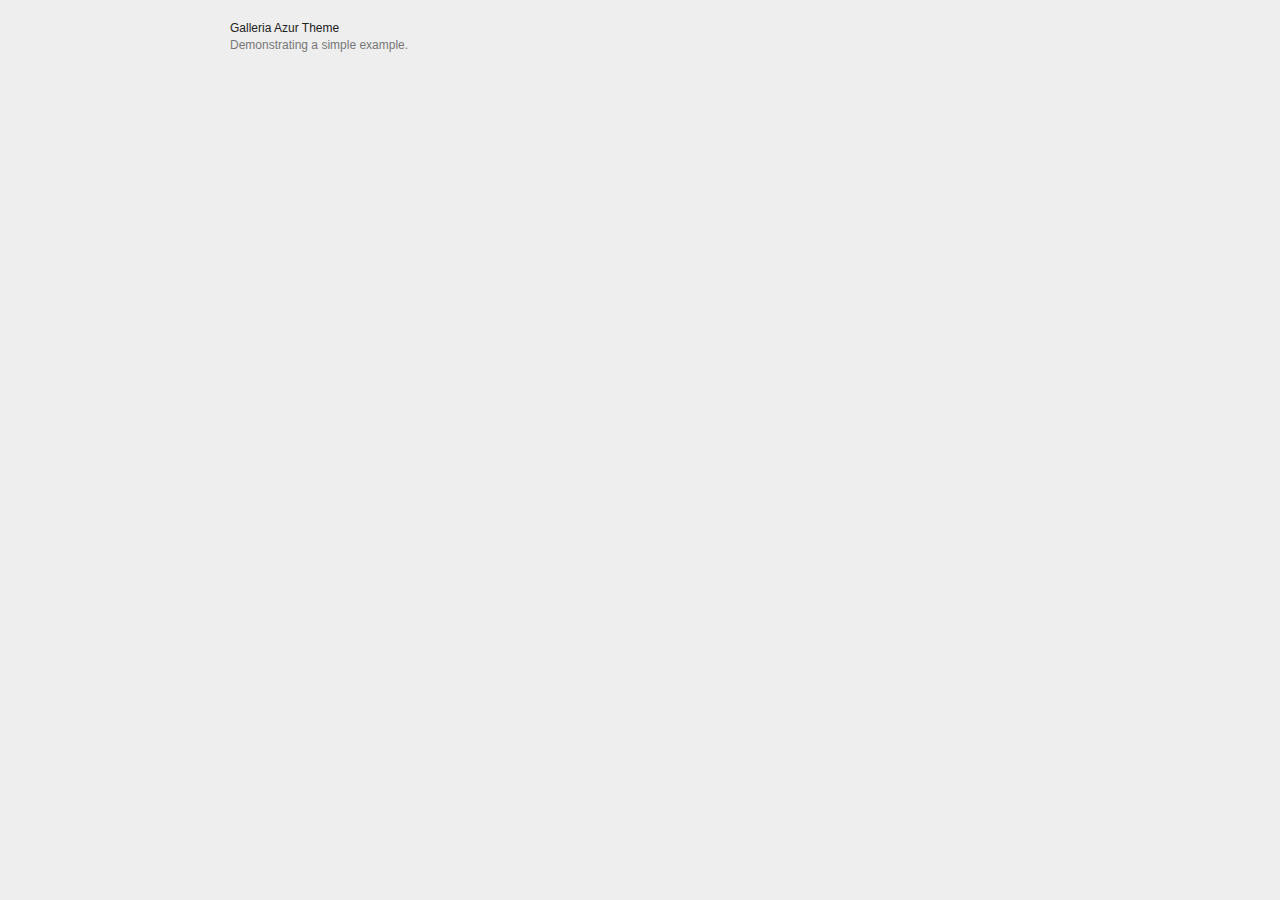
<file: galleria/dist/themes/azur/demo-retina.html>
<!DOCTYPE html>
<html lang="en">
    <head>
        <meta charset="utf-8">
        <meta name="viewport" content="width=device-width,initial-scale=0.3">
        <title>Galleria Azur Theme</title>
        <style>

            /* Demo styles */
            html,body{background:#eee;margin:0;}
            .content{color:#777;font:12px/1.4 "helvetica neue",arial,sans-serif;max-width:820px;margin:20px auto;}
            h1{font-size:12px;font-weight:normal;color:#222;margin:0;}
            p{margin:0 0 20px}
            a {color:#22BCB9;text-decoration:none;}
            .galleria-info-description a { color: #bbb;}
            .cred{margin-top:20px;font-size:11px;}

            /* Gallery measures that will be applied */
            .galleria {
                height:420px;    /* defines a static gallery height */
                max-width:820px; /* defines a responsive width */
            }

        </style>

        <!-- load jQuery -->
        <!-- <script src="https://ajax.googleapis.com/ajax/libs/jquery/3.1.1/jquery.js"></script> -->
        <script src="https://ajax.googleapis.com/ajax/libs/jquery/2.2.4/jquery.js"></script>

        <!-- load Galleria -->
        <script src="../../galleria.js"></script>

    </head>
<body>
    <div class="content">
        <h1>Galleria Azur Theme</h1>
        <p>Demonstrating a simple example.</p>

        <div class="galleria">
            <a href="https://picsum.photos/id/389/1024/768.jpg" data-srcset="https://picsum.photos/id/389/1024/768.jpg 1x, https://picsum.photos/id/389/2048/1536.jpg 2x">
                <img src="https://picsum.photos/id/389/150/100.jpg" srcset="https://picsum.photos/id/389/150/100.jpg 1x, https://picsum.photos/id/389/300/200.jpg 2x"
                     data-big="https://picsum.photos/id/389/1440/1080.jpg" data-bigsrcset="https://picsum.photos/id/389/1440/1080.jpg 1x, https://picsum.photos/id/389/2880/2160.jpg 2x"
                     data-description="by &lt;a href=&quot;https://unsplash.com/photos/bt-Sc22W-BE&quot;&gt;Jake Hills&lt;/a&gt; on &lt;a href=&quot;https://unsplash.com&quot;&gt;Unsplash&lt;/a&gt;"
                     data-title="Footsteps">
            </a>
            <a href="https://picsum.photos/id/675/1024/768.jpg" data-srcset="https://picsum.photos/id/675/1024/768.jpg 1x, https://picsum.photos/id/675/2048/1536.jpg 2x">
                <img src="https://picsum.photos/id/675/150/100.jpg" srcset="https://picsum.photos/id/675/150/100.jpg 1x, https://picsum.photos/id/675/300/200.jpg 2x"
                     data-big="https://picsum.photos/id/675/1440/1080.jpg" data-bigsrcset="https://picsum.photos/id/675/1440/1080.jpg 1x, https://picsum.photos/id/675/2880/2160.jpg 2x"
                     data-description="by &lt;a href=&quot;https://unsplash.com/photos/hBYzBU1xP6s&quot;&gt;Barn Images&lt;/a&gt; on &lt;a href=&quot;https://unsplash.com&quot;&gt;Unsplash&lt;/a&gt;"
                     data-title="Waves washes on beach shore">
            </a>
            <a href="https://picsum.photos/id/525/1024/768.jpg" data-srcset="https://picsum.photos/id/525/1024/768.jpg 1x, https://picsum.photos/id/525/2048/1536.jpg 2x">
                <img src="https://picsum.photos/id/525/150/100.jpg" srcset="https://picsum.photos/id/525/150/100.jpg 1x, https://picsum.photos/id/525/300/200.jpg 2x"
                     data-big="https://picsum.photos/id/525/1440/1080.jpg" data-bigsrcset="https://picsum.photos/id/525/1440/1080.jpg 1x, https://picsum.photos/id/525/2880/2160.jpg 2x"
                     data-description="by &lt;a href=&quot;https://unsplash.com/photos/aViOQZzikVs&quot;&gt;Luca Zanon&lt;/a&gt; on &lt;a href=&quot;https://unsplash.com&quot;&gt;Unsplash&lt;/a&gt;"
                     data-title="Extreme Desert Hike">
            </a>
            <a href="https://picsum.photos/id/349/1024/768.jpg" data-srcset="https://picsum.photos/id/349/1024/768.jpg 1x, https://picsum.photos/id/349/2048/1536.jpg 2x">
                <img src="https://picsum.photos/id/349/150/100.jpg" srcset="https://picsum.photos/id/349/150/100.jpg 1x, https://picsum.photos/id/349/300/200.jpg 2x"
                     data-big="https://picsum.photos/id/349/1440/1080.jpg" data-bigsrcset="https://picsum.photos/id/349/1440/1080.jpg 1x, https://picsum.photos/id/349/2880/2160.jpg 2x"
                     data-description="by &lt;a href=&quot;https://unsplash.com/photos/FmMivfgHCiM&quot;&gt;Caleb George&lt;/a&gt; on &lt;a href=&quot;https://unsplash.com&quot;&gt;Unsplash&lt;/a&gt;"
                     data-title="Man in front of skyline">
            </a>
            <a href="https://picsum.photos/id/120/1024/768.jpg" data-srcset="https://picsum.photos/id/120/1024/768.jpg 1x, https://picsum.photos/id/120/2048/1536.jpg 2x">
                <img src="https://picsum.photos/id/120/150/100.jpg" srcset="https://picsum.photos/id/120/150/100.jpg 1x, https://picsum.photos/id/120/300/200.jpg 2x"
                     data-big="https://picsum.photos/id/120/1440/1080.jpg" data-bigsrcset="https://picsum.photos/id/120/1440/1080.jpg 1x, https://picsum.photos/id/120/2880/2160.jpg 2x"
                     data-description="by &lt;a href=&quot;https://unsplash.com/photos/_DA3D5P71qs&quot;&gt;Guillaume&lt;/a&gt; on &lt;a href=&quot;https://unsplash.com&quot;&gt;Unsplash&lt;/a&gt;"
                     data-title="Milky Way Night Sky">
            </a>
            <a href="https://picsum.photos/id/299/1024/768.jpg" data-srcset="https://picsum.photos/id/299/1024/768.jpg 1x, https://picsum.photos/id/299/2048/1536.jpg 2x">
                <img src="https://picsum.photos/id/299/150/100.jpg" srcset="https://picsum.photos/id/299/150/100.jpg 1x, https://picsum.photos/id/299/300/200.jpg 2x"
                     data-big="https://picsum.photos/id/299/1440/1080.jpg" data-bigsrcset="https://picsum.photos/id/299/1440/1080.jpg 1x, https://picsum.photos/id/299/2880/2160.jpg 2x"
                     data-description="by &lt;a href=&quot;https://unsplash.com/photos/nOhUx3tiaQQ&quot;&gt;Matthew Wiebe&lt;/a&gt; on &lt;a href=&quot;https://unsplash.com&quot;&gt;Unsplash&lt;/a&gt;"
                     data-title="My favorite building in the city">
            </a>
            <a href="https://picsum.photos/id/219/1024/768.jpg" data-srcset="https://picsum.photos/id/219/1024/768.jpg 1x, https://picsum.photos/id/219/2048/1536.jpg 2x">
                <img src="https://picsum.photos/id/219/150/100.jpg" srcset="https://picsum.photos/id/219/150/100.jpg 1x, https://picsum.photos/id/219/300/200.jpg 2x"
                     data-big="https://picsum.photos/id/219/1440/1080.jpg" data-bigsrcset="https://picsum.photos/id/219/1440/1080.jpg 1x, https://picsum.photos/id/219/2880/2160.jpg 2x"
                     data-description="by &lt;a href=&quot;https://unsplash.com/photos/7iB4OZDlRok&quot;&gt;Martyn Seddon&lt;/a&gt; on &lt;a href=&quot;https://unsplash.com&quot;&gt;Unsplash&lt;/a&gt;"
                     data-title="Encounter with a leopard">
            </a>
            <a href="https://picsum.photos/id/856/1024/768.jpg" data-srcset="https://picsum.photos/id/856/1024/768.jpg 1x, https://picsum.photos/id/856/2048/1536.jpg 2x">
                <img src="https://picsum.photos/id/856/150/100.jpg" srcset="https://picsum.photos/id/856/150/100.jpg 1x, https://picsum.photos/id/856/300/200.jpg 2x"
                     data-big="https://picsum.photos/id/856/1440/1080.jpg" data-bigsrcset="https://picsum.photos/id/856/1440/1080.jpg 1x, https://picsum.photos/id/856/2880/2160.jpg 2x"
                     data-description="by &lt;a href=&quot;https://unsplash.com/photos/omKdUQ9R3Zo&quot;&gt;Olu Eletu&lt;/a&gt; on &lt;a href=&quot;https://unsplash.com&quot;&gt;Unsplash&lt;/a&gt;"
                     data-title="Elegant man with hot coffee">
            </a>
            <a href="https://picsum.photos/id/531/1024/768.jpg" data-srcset="https://picsum.photos/id/531/1024/768.jpg 1x, https://picsum.photos/id/531/2048/1536.jpg 2x">
                <img src="https://picsum.photos/id/531/150/100.jpg" srcset="https://picsum.photos/id/531/150/100.jpg 1x, https://picsum.photos/id/531/300/200.jpg 2x"
                     data-big="https://picsum.photos/id/531/1440/1080.jpg" data-bigsrcset="https://picsum.photos/id/531/1440/1080.jpg 1x, https://picsum.photos/id/531/2880/2160.jpg 2x"
                     data-description="by &lt;a href=&quot;https://unsplash.com/photos/zr8msYQhfRg&quot;&gt;Jeff Sheldon&lt;/a&gt; on &lt;a href=&quot;https://unsplash.com&quot;&gt;Unsplash&lt;/a&gt;"
                     data-title="Vintage cameras">
            </a>
            <a href="https://picsum.photos/id/426/1024/768.jpg" data-srcset="https://picsum.photos/id/426/1024/768.jpg 1x, https://picsum.photos/id/426/2048/1536.jpg 2x">
                <img src="https://picsum.photos/id/426/150/100.jpg" srcset="https://picsum.photos/id/426/150/100.jpg 1x, https://picsum.photos/id/426/300/200.jpg 2x"
                     data-big="https://picsum.photos/id/426/1440/1080.jpg" data-bigsrcset="https://picsum.photos/id/426/1440/1080.jpg 1x, https://picsum.photos/id/426/2880/2160.jpg 2x"
                     data-description="by &lt;a href=&quot;https://unsplash.com/photos/01ZeHnK3F_4&quot;&gt;Ales Krivec&lt;/a&gt; on &lt;a href=&quot;https://unsplash.com&quot;&gt;Unsplash&lt;/a&gt;"
                     data-title="Valley town">
            </a>
            <a href="https://vimeo.com/25750735">
                <span class="video">Works for vimeo too.</span>
            </a>
            <a href="https://www.youtube.com/watch?v=PEEXZZ071FE">
                <span class="video">Works for youtube too.</span>
            </a>
        </div>


    </div>
    <script>
    $(function() {
        // Load the Azur theme
        Galleria.loadTheme('galleria.azur.js');

        // Initialize Galleria
        Galleria.run('.galleria');
    });
    </script>
    </body>
</html>
</file>
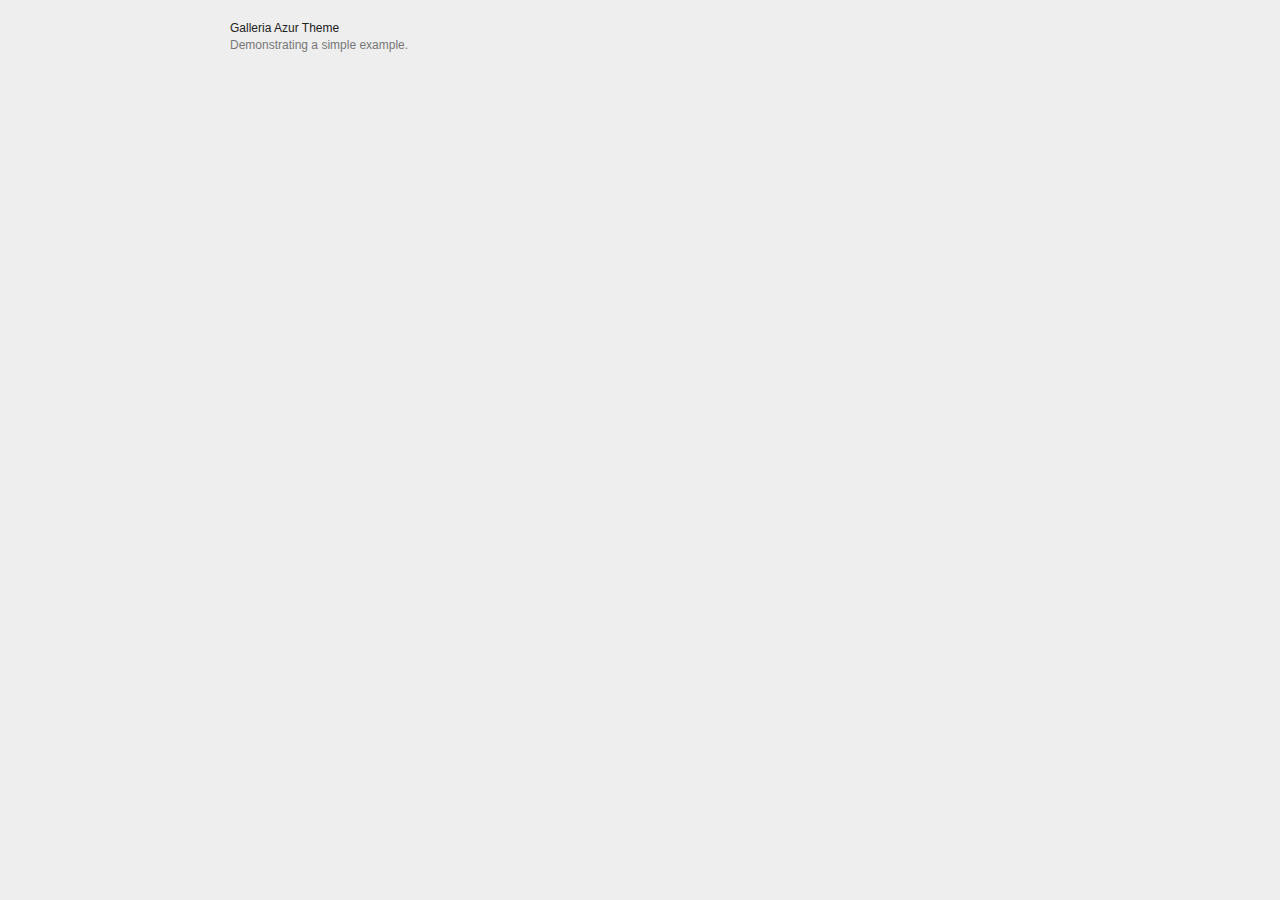
<file: galleria/dist/themes/azur/demo.html>
<!DOCTYPE html>
<html lang="en">
    <head>
        <meta charset="utf-8">
        <meta name="viewport" content="width=device-width,initial-scale=0.3">
        <title>Galleria Azur Theme</title>
        <style>

            /* Demo styles */
            html,body{background:#eee;margin:0;}
            .content{color:#777;font:12px/1.4 "helvetica neue",arial,sans-serif;max-width:820px;margin:20px auto;}
            h1{font-size:12px;font-weight:normal;color:#222;margin:0;}
            p{margin:0 0 20px}
            a {color:#22BCB9;text-decoration:none;}
            .galleria-info-description a { color: #bbb;}
            .cred{margin-top:20px;font-size:11px;}

            /* Gallery measures that will be applied */
            .galleria {
                height:420px;    /* defines a static gallery height */
                max-width:820px; /* defines a responsive width */
            }

        </style>

        <!-- load jQuery -->
        <!-- <script src="https://ajax.googleapis.com/ajax/libs/jquery/3.1.1/jquery.js"></script> -->
        <script src="https://ajax.googleapis.com/ajax/libs/jquery/2.2.4/jquery.js"></script>

        <!-- load Galleria -->
        <script src="../../galleria.js"></script>

    </head>
<body>
    <div class="content">
        <h1>Galleria Azur Theme</h1>
        <p>Demonstrating a simple example.</p>

        <div class="galleria">
            <a href="https://picsum.photos/id/389/1024/768.jpg">
                <img src="https://picsum.photos/id/389/150/100.jpg"
                     data-big="https://picsum.photos/id/389/1440/1080.jpg"
                     data-description="by &lt;a href=&quot;https://unsplash.com/photos/bt-Sc22W-BE&quot;&gt;Jake Hills&lt;/a&gt; on &lt;a href=&quot;https://unsplash.com&quot;&gt;Unsplash&lt;/a&gt;"
                     data-title="Footsteps">
            </a>
            <a href="https://picsum.photos/id/675/1024/768.jpg">
                <img src="https://picsum.photos/id/675/150/100.jpg"
                     data-big="https://picsum.photos/id/675/1440/1080.jpg"
                     data-description="by &lt;a href=&quot;https://unsplash.com/photos/hBYzBU1xP6s&quot;&gt;Barn Images&lt;/a&gt; on &lt;a href=&quot;https://unsplash.com&quot;&gt;Unsplash&lt;/a&gt;"
                     data-title="Waves washes on beach shore">
            </a>
            <a href="https://picsum.photos/id/525/1024/768.jpg">
                <img src="https://picsum.photos/id/525/150/100.jpg"
                     data-big="https://picsum.photos/id/525/1440/1080.jpg"
                     data-description="by &lt;a href=&quot;https://unsplash.com/photos/aViOQZzikVs&quot;&gt;Luca Zanon&lt;/a&gt; on &lt;a href=&quot;https://unsplash.com&quot;&gt;Unsplash&lt;/a&gt;"
                     data-title="Extreme Desert Hike">
            </a>
            <a href="https://picsum.photos/id/349/1024/768.jpg">
                <img src="https://picsum.photos/id/349/150/100.jpg"
                     data-big="https://picsum.photos/id/349/1440/1080.jpg"
                     data-description="by &lt;a href=&quot;https://unsplash.com/photos/FmMivfgHCiM&quot;&gt;Caleb George&lt;/a&gt; on &lt;a href=&quot;https://unsplash.com&quot;&gt;Unsplash&lt;/a&gt;"
                     data-title="Man in front of skyline">
            </a>
            <a href="https://picsum.photos/id/120/1024/768.jpg">
                <img src="https://picsum.photos/id/120/150/100.jpg"
                     data-big="https://picsum.photos/id/120/1440/1080.jpg"
                     data-description="by &lt;a href=&quot;https://unsplash.com/photos/_DA3D5P71qs&quot;&gt;Guillaume&lt;/a&gt; on &lt;a href=&quot;https://unsplash.com&quot;&gt;Unsplash&lt;/a&gt;"
                     data-title="Milky Way Night Sky">
            </a>
            <a href="https://picsum.photos/id/299/1024/768.jpg">
                <img src="https://picsum.photos/id/299/150/100.jpg"
                     data-big="https://picsum.photos/id/299/1440/1080.jpg"
                     data-description="by &lt;a href=&quot;https://unsplash.com/photos/nOhUx3tiaQQ&quot;&gt;Matthew Wiebe&lt;/a&gt; on &lt;a href=&quot;https://unsplash.com&quot;&gt;Unsplash&lt;/a&gt;"
                     data-title="My favorite building in the city">
            </a>
            <a href="https://picsum.photos/id/219/1024/768.jpg">
                <img src="https://picsum.photos/id/219/150/100.jpg"
                     data-big="https://picsum.photos/id/219/1440/1080.jpg"
                     data-description="by &lt;a href=&quot;https://unsplash.com/photos/7iB4OZDlRok&quot;&gt;Martyn Seddon&lt;/a&gt; on &lt;a href=&quot;https://unsplash.com&quot;&gt;Unsplash&lt;/a&gt;"
                     data-title="Encounter with a leopard">
            </a>
            <a href="https://picsum.photos/id/856/1024/768.jpg">
                <img src="https://picsum.photos/id/856/150/100.jpg"
                     data-big="https://picsum.photos/id/856/1440/1080.jpg"
                     data-description="by &lt;a href=&quot;https://unsplash.com/photos/omKdUQ9R3Zo&quot;&gt;Olu Eletu&lt;/a&gt; on &lt;a href=&quot;https://unsplash.com&quot;&gt;Unsplash&lt;/a&gt;"
                     data-title="Elegant man with hot coffee">
            </a>
            <a href="https://picsum.photos/id/531/1024/768.jpg">
                <img src="https://picsum.photos/id/531/150/100.jpg"
                     data-big="https://picsum.photos/id/531/1440/1080.jpg"
                     data-description="by &lt;a href=&quot;https://unsplash.com/photos/zr8msYQhfRg&quot;&gt;Jeff Sheldon&lt;/a&gt; on &lt;a href=&quot;https://unsplash.com&quot;&gt;Unsplash&lt;/a&gt;"
                     data-title="Vintage cameras">
            </a>
            <a href="https://picsum.photos/id/426/1024/768.jpg">
                <img src="https://picsum.photos/id/426/150/100.jpg"
                     data-big="https://picsum.photos/id/426/1440/1080.jpg"
                     data-description="by &lt;a href=&quot;https://unsplash.com/photos/01ZeHnK3F_4&quot;&gt;Ales Krivec&lt;/a&gt; on &lt;a href=&quot;https://unsplash.com&quot;&gt;Unsplash&lt;/a&gt;"
                     data-title="Valley town">
            </a>
            <a href="https://vimeo.com/25750735">
                <span class="video">Works for vimeo too.</span>
            </a>
            <a href="https://www.youtube.com/watch?v=PEEXZZ071FE">
                <span class="video">Works for youtube too.</span>
            </a>
        </div>


    </div>
    <script>
    $(function() {
        // Load the Azur theme
        Galleria.loadTheme('galleria.azur.js');

        // Initialize Galleria
        Galleria.run('.galleria');
    });
    </script>
    </body>
</html>
</file>
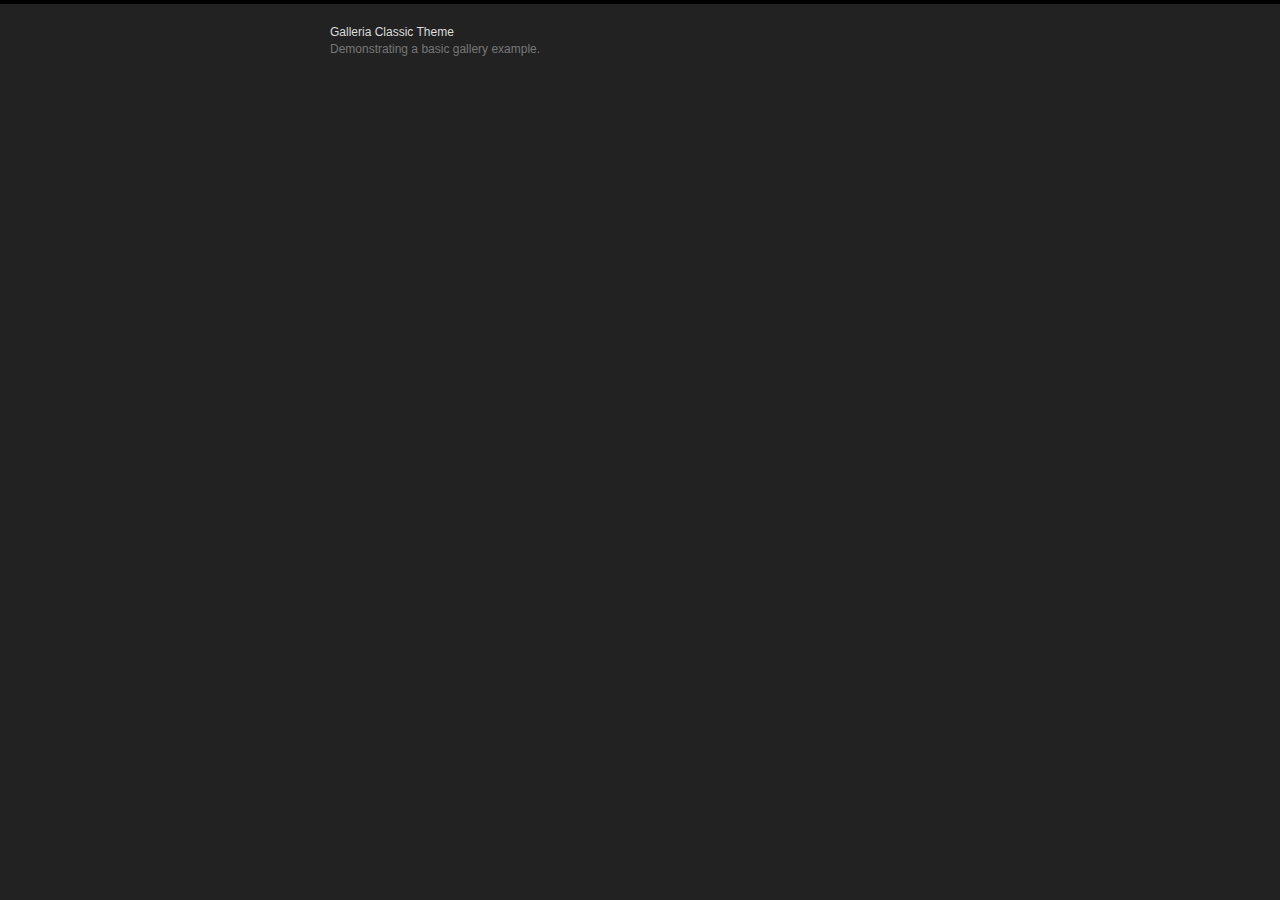
<file: galleria/dist/themes/classic/demo-retina.html>
<!DOCTYPE html>
<html lang="en">
    <head>
        <meta charset="utf-8">
        <title>Galleria Classic Theme</title>
        <style>

            /* Demo styles */
            html,body{background:#222;margin:0;}
            body{border-top:4px solid #000;}
            .content{color:#777;font:12px/1.4 "helvetica neue",arial,sans-serif;width:620px;margin:20px auto;}
            h1{font-size:12px;font-weight:normal;color:#ddd;margin:0;}
            p{margin:0 0 20px}
            a {color:#22BCB9;text-decoration:none;}
            .galleria-info-description a {color: #bbb;}
            .cred{margin-top:20px;font-size:11px;}

            /* This rule is read by Galleria to define the gallery height: */
            #galleria{height:320px}

        </style>

        <!-- load jQuery -->
        <!-- <script src="https://ajax.googleapis.com/ajax/libs/jquery/3.1.1/jquery.js"></script> -->
        <script src="https://ajax.googleapis.com/ajax/libs/jquery/2.2.4/jquery.js"></script>

        <!-- load Galleria -->
        <script src="../../galleria.js"></script>

    </head>
<body>
    <div class="content">
        <h1>Galleria Classic Theme</h1>
        <p>Demonstrating a basic gallery example.</p>

        <div id="galleria">
            <a href="https://picsum.photos/id/1055/800/500.jpg" data-srcset="https://picsum.photos/id/1055/800/500.jpg 1x, https://picsum.photos/id/1055/1600/1000.jpg 2x">
                <img src="https://picsum.photos/id/1055/150/100.jpg" srcset="https://picsum.photos/id/1055/150/100.jpg 1x, https://picsum.photos/id/1055/300/200.jpg 2x"
                     data-description="by &lt;a href=&quot;https://unsplash.com/photos/12rzbJhQ89E&quot;&gt;Neil Thomas&lt;/a&gt; on &lt;a href=&quot;https://unsplash.com&quot;&gt;Unsplash&lt;/a&gt;"
                     data-title="Calm before the storm">
            </a>
            <a href="https://picsum.photos/id/268/800/500.jpg" data-srcset="https://picsum.photos/id/268/800/500.jpg 1x, https://picsum.photos/id/268/1600/1000.jpg 2x">
                <img src="https://picsum.photos/id/268/150/100.jpg" srcset="https://picsum.photos/id/268/150/100.jpg 1x, https://picsum.photos/id/268/300/200.jpg 2x"
                     data-description="by &lt;a href=&quot;https://unsplash.com/photos/vc3ZOCf5BN8&quot;&gt;davide ragusa&lt;/a&gt; on &lt;a href=&quot;https://unsplash.com&quot;&gt;Unsplash&lt;/a&gt;"
                     data-title="Wooden gate at the beach">
            </a>
            <a href="https://picsum.photos/id/35/800/500.jpg" data-srcset="https://picsum.photos/id/35/800/500.jpg 1x, https://picsum.photos/id/35/1600/1000.jpg 2x">
                <img src="https://picsum.photos/id/35/150/100.jpg" srcset="https://picsum.photos/id/35/150/100.jpg 1x, https://picsum.photos/id/35/300/200.jpg 2x"
                     data-description="by &lt;a href=&quot;https://unsplash.com/photos/znM0ujn2RUA&quot;&gt;Shane Colella&lt;/a&gt; on &lt;a href=&quot;https://unsplash.com&quot;&gt;Unsplash&lt;/a&gt;"
                     data-title="Prickly orange needles">
            </a>
            <a href="https://picsum.photos/id/810/800/500.jpg" data-srcset="https://picsum.photos/id/810/800/500.jpg 1x, https://picsum.photos/id/810/1600/1000.jpg 2x">
                <img src="https://picsum.photos/id/810/150/100.jpg" srcset="https://picsum.photos/id/810/150/100.jpg 1x, https://picsum.photos/id/810/300/200.jpg 2x"
                     data-description="by &lt;a href=&quot;https://unsplash.com/photos/5QyPh6O9tfw&quot;&gt;Luís Perdigão&lt;/a&gt; on &lt;a href=&quot;https://unsplash.com&quot;&gt;Unsplash&lt;/a&gt;"
                     data-title="Bridge To Anywhere">
            </a>
            <a href="https://picsum.photos/id/327/800/500.jpg" data-srcset="https://picsum.photos/id/327/800/500.jpg 1x, https://picsum.photos/id/327/1600/1000.jpg 2x">
                <img src="https://picsum.photos/id/327/150/100.jpg" srcset="https://picsum.photos/id/327/150/100.jpg 1x, https://picsum.photos/id/327/300/200.jpg 2x"
                     data-description="by &lt;a href=&quot;https://unsplash.com/photos/Gg7uKdHFb_c&quot;&gt;Ryan Schroeder&lt;/a&gt; on &lt;a href=&quot;https://unsplash.com&quot;&gt;Unsplash&lt;/a&gt;"
                     data-title="Alpine mountains under a clear sky">
            </a>
            <a href="https://picsum.photos/id/241/800/500.jpg" data-srcset="https://picsum.photos/id/241/800/500.jpg 1x, https://picsum.photos/id/241/1600/1000.jpg 2x">
                <img src="https://picsum.photos/id/241/150/100.jpg" srcset="https://picsum.photos/id/241/150/100.jpg 1x, https://picsum.photos/id/241/300/200.jpg 2x"
                     data-description="by &lt;a href=&quot;https://unsplash.com/photos/1Cg7BQXp024&quot;&gt;Sylwia Bartyzel&lt;/a&gt; on &lt;a href=&quot;https://unsplash.com&quot;&gt;Unsplash&lt;/a&gt;"
                     data-title="monochrome wire fence on hill">
            </a>
            <a href="https://picsum.photos/id/874/800/500.jpg" data-srcset="https://picsum.photos/id/874/800/500.jpg 1x, https://picsum.photos/id/874/1600/1000.jpg 2x">
                <img src="https://picsum.photos/id/874/150/100.jpg" srcset="https://picsum.photos/id/874/150/100.jpg 1x, https://picsum.photos/id/874/300/200.jpg 2x"
                     data-description="by &lt;a href=&quot;https://unsplash.com/photos/Cp-LUHPRpWM&quot;&gt;Christopher Campbell&lt;/a&gt; on &lt;a href=&quot;https://unsplash.com&quot;&gt;Unsplash&lt;/a&gt;"
                     data-title="woman underwater in dress">
            </a>
            <a href="https://picsum.photos/id/42/800/500.jpg" data-srcset="https://picsum.photos/id/42/800/500.jpg 1x, https://picsum.photos/id/42/1600/1000.jpg 2x">
                <img src="https://picsum.photos/id/42/150/100.jpg" srcset="https://picsum.photos/id/42/150/100.jpg 1x, https://picsum.photos/id/42/300/200.jpg 2x"
                     data-description="by &lt;a href=&quot;https://unsplash.com/photos/KR2mdHJ5qMg&quot;&gt;Luke Chesser&lt;/a&gt; on &lt;a href=&quot;https://unsplash.com&quot;&gt;Unsplash&lt;/a&gt;"
                     data-title="Coffee in Montreal">
            </a>
            <a href="https://picsum.photos/id/313/800/500.jpg" data-srcset="https://picsum.photos/id/313/800/500.jpg 1x, https://picsum.photos/id/313/1600/1000.jpg 2x">
                <img src="https://picsum.photos/id/313/150/100.jpg" srcset="https://picsum.photos/id/313/150/100.jpg 1x, https://picsum.photos/id/313/300/200.jpg 2x"
                     data-description="by &lt;a href=&quot;https://unsplash.com/photos/4xYgBTYC2-Q&quot;&gt;Sonja Langford&lt;/a&gt; on &lt;a href=&quot;https://unsplash.com&quot;&gt;Unsplash&lt;/a&gt;"
                     data-title="Cloud on the field">
            </a>
            <a href="https://picsum.photos/id/235/800/500.jpg" data-srcset="https://picsum.photos/id/235/800/500.jpg 1x, https://picsum.photos/id/235/1600/1000.jpg 2x">
                <img src="https://picsum.photos/id/235/150/100.jpg" srcset="https://picsum.photos/id/235/150/100.jpg 1x, https://picsum.photos/id/235/300/200.jpg 2x"
                     data-description="by &lt;a href=&quot;https://unsplash.com/photos/TI-B-TNYJMU&quot;&gt;Paul E. Harrer&lt;/a&gt; on &lt;a href=&quot;https://unsplash.com&quot;&gt;Unsplash&lt;/a&gt;"
                     data-title="View from the Langbathsee mountain lake">
            </a>
            <a href="https://vimeo.com/25750735">
                <span class="video">Works for vimeo too.</span>
            </a>
            <a href="https://www.youtube.com/watch?v=PEEXZZ071FE">
                <span class="video">Works for youtube too.</span>
            </a>
        </div>
    </div>

    <script>
    $(function() {
        // Load the classic theme
        Galleria.loadTheme('galleria.classic.js');

        // Initialize Galleria
        Galleria.run('#galleria');
    });
    </script>
    </body>
</html>
</file>
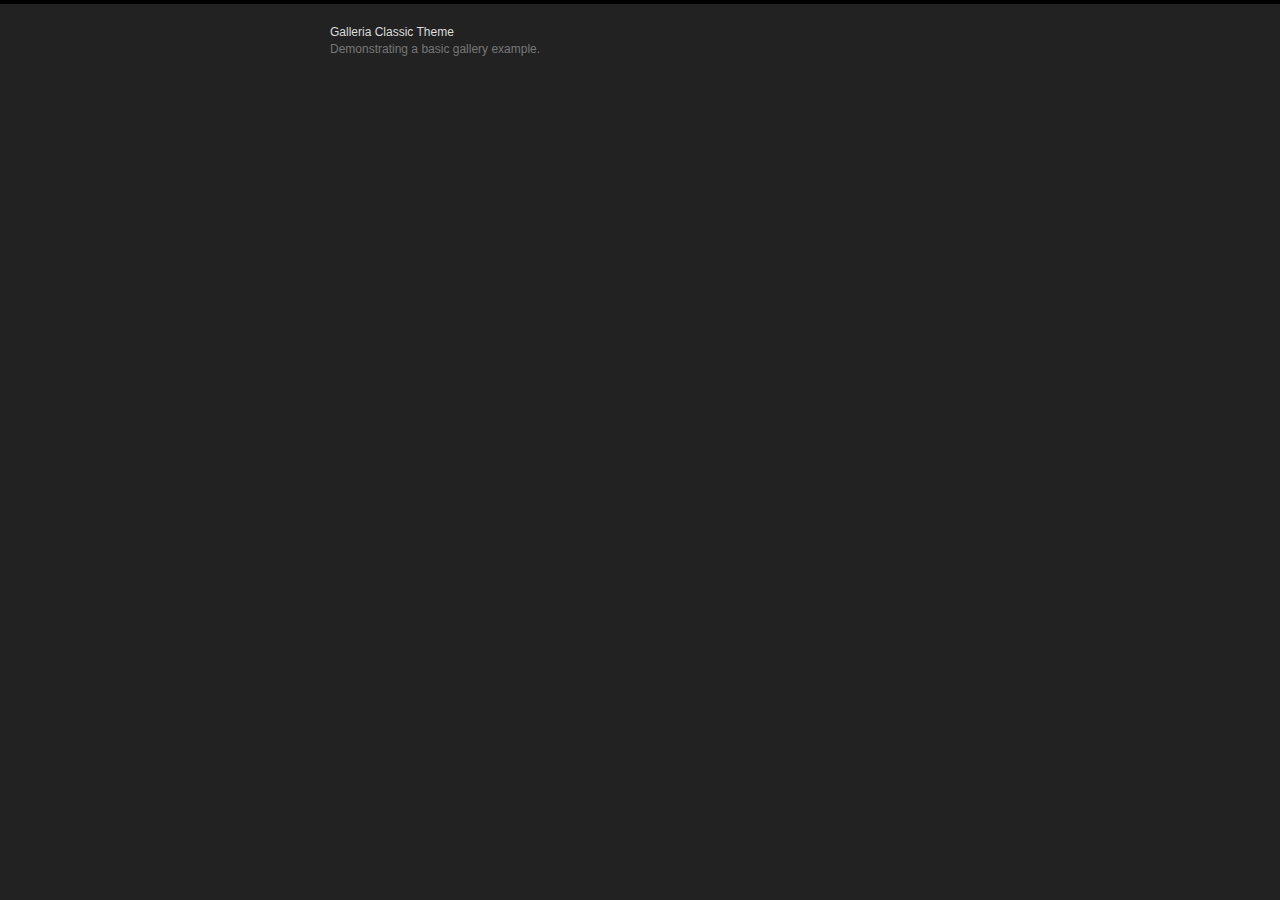
<file: galleria/dist/themes/classic/demo.html>
<!DOCTYPE html>
<html lang="en">
    <head>
        <meta charset="utf-8">
        <title>Galleria Classic Theme</title>
        <style>

            /* Demo styles */
            html,body{background:#222;margin:0;}
            body{border-top:4px solid #000;}
            .content{color:#777;font:12px/1.4 "helvetica neue",arial,sans-serif;width:620px;margin:20px auto;}
            h1{font-size:12px;font-weight:normal;color:#ddd;margin:0;}
            p{margin:0 0 20px}
            a {color:#22BCB9;text-decoration:none;}
            .galleria-info-description a {color: #bbb;}
            .cred{margin-top:20px;font-size:11px;}

            /* This rule is read by Galleria to define the gallery height: */
            #galleria{height:320px}

        </style>

        <!-- load jQuery -->
        <!-- <script src="https://ajax.googleapis.com/ajax/libs/jquery/3.1.1/jquery.js"></script> -->
        <script src="https://ajax.googleapis.com/ajax/libs/jquery/2.2.4/jquery.js"></script>

        <!-- load Galleria -->
        <script src="../../galleria.js"></script>

    </head>
<body>
    <div class="content">
        <h1>Galleria Classic Theme</h1>
        <p>Demonstrating a basic gallery example.</p>

        <div id="galleria">
            <a href="https://picsum.photos/id/1055/800/500.jpg">
                <img src="https://picsum.photos/id/1055/150/100.jpg"
                     data-description="by &lt;a href=&quot;https://unsplash.com/photos/12rzbJhQ89E&quot;&gt;Neil Thomas&lt;/a&gt; on &lt;a href=&quot;https://unsplash.com&quot;&gt;Unsplash&lt;/a&gt;"
                     data-title="Calm before the storm">
            </a>
            <a href="https://picsum.photos/id/268/800/500.jpg">
                <img src="https://picsum.photos/id/268/150/100.jpg"
                     data-description="by &lt;a href=&quot;https://unsplash.com/photos/vc3ZOCf5BN8&quot;&gt;davide ragusa&lt;/a&gt; on &lt;a href=&quot;https://unsplash.com&quot;&gt;Unsplash&lt;/a&gt;"
                     data-title="Wooden gate at the beach">
            </a>
            <a href="https://picsum.photos/id/35/800/500.jpg">
                <img src="https://picsum.photos/id/35/150/100.jpg"
                     data-description="by &lt;a href=&quot;https://unsplash.com/photos/znM0ujn2RUA&quot;&gt;Shane Colella&lt;/a&gt; on &lt;a href=&quot;https://unsplash.com&quot;&gt;Unsplash&lt;/a&gt;"
                     data-title="Prickly orange needles">
            </a>
            <a href="https://picsum.photos/id/810/800/500.jpg">
                <img src="https://picsum.photos/id/810/150/100.jpg"
                     data-description="by &lt;a href=&quot;https://unsplash.com/photos/5QyPh6O9tfw&quot;&gt;Luís Perdigão&lt;/a&gt; on &lt;a href=&quot;https://unsplash.com&quot;&gt;Unsplash&lt;/a&gt;"
                     data-title="Bridge To Anywhere">
            </a>
            <a href="https://picsum.photos/id/327/800/500.jpg">
                <img src="https://picsum.photos/id/327/150/100.jpg"
                     data-description="by &lt;a href=&quot;https://unsplash.com/photos/Gg7uKdHFb_c&quot;&gt;Ryan Schroeder&lt;/a&gt; on &lt;a href=&quot;https://unsplash.com&quot;&gt;Unsplash&lt;/a&gt;"
                     data-title="Alpine mountains under a clear sky">
            </a>
            <a href="https://picsum.photos/id/241/800/500.jpg">
                <img src="https://picsum.photos/id/241/150/100.jpg"
                     data-description="by &lt;a href=&quot;https://unsplash.com/photos/1Cg7BQXp024&quot;&gt;Sylwia Bartyzel&lt;/a&gt; on &lt;a href=&quot;https://unsplash.com&quot;&gt;Unsplash&lt;/a&gt;"
                     data-title="monochrome wire fence on hill">
            </a>
            <a href="https://picsum.photos/id/874/800/500.jpg">
                <img src="https://picsum.photos/id/874/150/100.jpg"
                     data-description="by &lt;a href=&quot;https://unsplash.com/photos/Cp-LUHPRpWM&quot;&gt;Christopher Campbell&lt;/a&gt; on &lt;a href=&quot;https://unsplash.com&quot;&gt;Unsplash&lt;/a&gt;"
                     data-title="woman underwater in dress">
            </a>
            <a href="https://picsum.photos/id/42/800/500.jpg">
                <img src="https://picsum.photos/id/42/150/100.jpg"
                     data-description="by &lt;a href=&quot;https://unsplash.com/photos/KR2mdHJ5qMg&quot;&gt;Luke Chesser&lt;/a&gt; on &lt;a href=&quot;https://unsplash.com&quot;&gt;Unsplash&lt;/a&gt;"
                     data-title="Coffee in Montreal">
            </a>
            <a href="https://picsum.photos/id/313/800/500.jpg">
                <img src="https://picsum.photos/id/313/150/100.jpg"
                     data-description="by &lt;a href=&quot;https://unsplash.com/photos/4xYgBTYC2-Q&quot;&gt;Sonja Langford&lt;/a&gt; on &lt;a href=&quot;https://unsplash.com&quot;&gt;Unsplash&lt;/a&gt;"
                     data-title="Cloud on the field">
            </a>
            <a href="https://picsum.photos/id/235/800/500.jpg">
                <img src="https://picsum.photos/id/235/150/100.jpg"
                     data-description="by &lt;a href=&quot;https://unsplash.com/photos/TI-B-TNYJMU&quot;&gt;Paul E. Harrer&lt;/a&gt; on &lt;a href=&quot;https://unsplash.com&quot;&gt;Unsplash&lt;/a&gt;"
                     data-title="View from the Langbathsee mountain lake">
            </a>
            <a href="https://vimeo.com/25750735">
                <span class="video">Works for vimeo too.</span>
            </a>
            <a href="https://www.youtube.com/watch?v=PEEXZZ071FE">
                <span class="video">Works for youtube too.</span>
            </a>
        </div>
    </div>

    <script>
    $(function() {
        // Load the classic theme
        Galleria.loadTheme('galleria.classic.js');

        // Initialize Galleria
        Galleria.run('#galleria');
    });
    </script>
    </body>
</html>
</file>
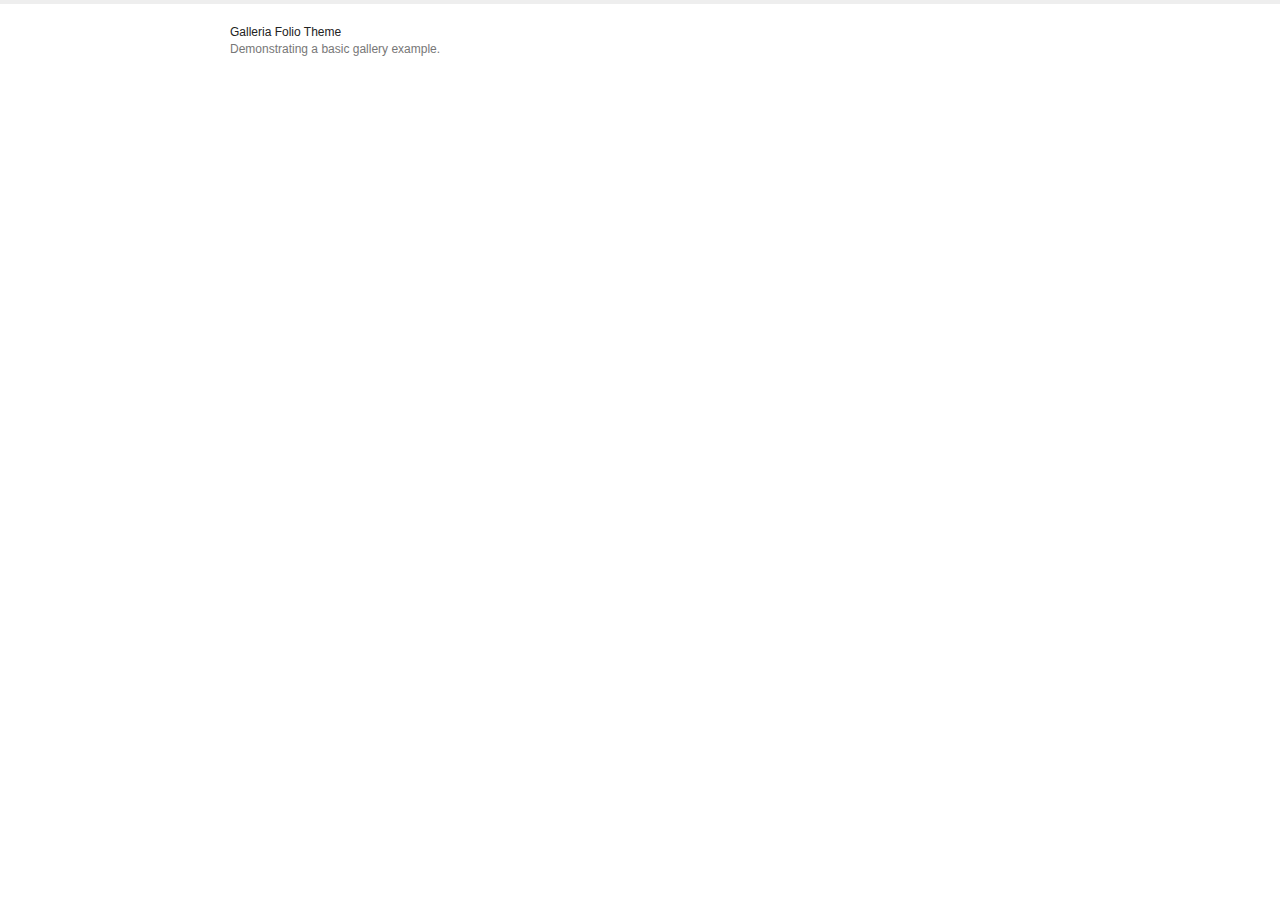
<file: galleria/dist/themes/folio/demo-retina.html>
<!DOCTYPE html>
<html lang="en">
    <head>
        <meta charset="utf-8">
        <meta name="viewport" content="width=device-width,initial-scale=0.5,user-scalable=no">
        <title>Galleria Folio Theme</title>
        <style>

            /* Demo styles */
            html,body{background:#fff;margin:0;}
            body{border-top:4px solid #eee;}
            .content{color:#777;font:12px/1.4 "helvetica neue",arial,sans-serif;max-width:820px;margin:20px auto;}
            h1{font-size:12px;font-weight:normal;color:#222;margin:0;}
            p{margin:0 0 20px}
            a {color:#22BCB9;text-decoration:none;}
            .galleria-info-description a { color: #bbb;}
            .cred{margin-top:20px;font-size:11px;}

            .galleria{ height: 432px; max-width:820px; }

        </style>

        <!-- load jQuery -->
        <!-- <script src="https://ajax.googleapis.com/ajax/libs/jquery/3.1.1/jquery.js"></script> -->
        <script src="https://ajax.googleapis.com/ajax/libs/jquery/2.2.4/jquery.js"></script>

        <!-- load Galleria -->
        <script src="../../galleria.js"></script>

    </head>
<body>
    <div class="content">
        <h1>Galleria Folio Theme</h1>
        <p>Demonstrating a basic gallery example.</p>

        <div class="galleria">
            <a href="https://picsum.photos/id/467/1024/768.jpg" data-srcset="https://picsum.photos/id/467/1024/768.jpg 1x, https://picsum.photos/id/467/2048/1536.jpg 2x">
                <img src="https://picsum.photos/id/467/300/200.jpg" srcset="https://picsum.photos/id/467/300/200.jpg 1x, https://picsum.photos/id/467/600/400.jpg 2x"
                     data-description="by &lt;a href=&quot;https://unsplash.com/photos/COE-CIGj8VA&quot;&gt;Taylor Leopold&lt;/a&gt; on &lt;a href=&quot;https://unsplash.com&quot;&gt;Unsplash&lt;/a&gt;"
                     data-title="Mysterious Mist">
            </a>
            <a href="https://picsum.photos/id/874/1024/768.jpg" data-srcset="https://picsum.photos/id/874/1024/768.jpg 1x, https://picsum.photos/id/874/2048/1536.jpg 2x">
                <img src="https://picsum.photos/id/874/300/200.jpg" srcset="https://picsum.photos/id/874/300/200.jpg 1x, https://picsum.photos/id/874/600/400.jpg 2x"
                     data-description="by &lt;a href=&quot;https://unsplash.com/photos/Cp-LUHPRpWM&quot;&gt;Christopher Campbell&lt;/a&gt; on &lt;a href=&quot;https://unsplash.com&quot;&gt;Unsplash&lt;/a&gt;"
                     data-title="woman underwater in dress">
            </a>
            <a href="https://picsum.photos/id/501/1024/768.jpg" data-srcset="https://picsum.photos/id/501/1024/768.jpg 1x, https://picsum.photos/id/501/2048/1536.jpg 2x">
                <img src="https://picsum.photos/id/501/300/200.jpg" srcset="https://picsum.photos/id/501/300/200.jpg 1x, https://picsum.photos/id/501/600/400.jpg 2x"
                     data-description="by &lt;a href=&quot;https://unsplash.com/photos/QbDkhVZ80To&quot;&gt;davide ragusa&lt;/a&gt; on &lt;a href=&quot;https://unsplash.com&quot;&gt;Unsplash&lt;/a&gt;"
                     data-title="Scala dei Turchi cliff">
            </a>
            <a href="https://picsum.photos/id/531/1024/768.jpg" data-srcset="https://picsum.photos/id/531/1024/768.jpg 1x, https://picsum.photos/id/531/2048/1536.jpg 2x">
                <img src="https://picsum.photos/id/531/300/200.jpg" srcset="https://picsum.photos/id/531/300/200.jpg 1x, https://picsum.photos/id/531/600/400.jpg 2x"
                     data-description="by &lt;a href=&quot;https://unsplash.com/photos/zr8msYQhfRg&quot;&gt;Jeff Sheldon&lt;/a&gt; on &lt;a href=&quot;https://unsplash.com&quot;&gt;Unsplash&lt;/a&gt;"
                     data-title="Vintage cameras">
            </a>
            <a href="https://picsum.photos/id/329/1024/768.jpg" data-srcset="https://picsum.photos/id/329/1024/768.jpg 1x, https://picsum.photos/id/329/2048/1536.jpg 2x">
                <img src="https://picsum.photos/id/329/300/200.jpg" srcset="https://picsum.photos/id/329/300/200.jpg 1x, https://picsum.photos/id/329/600/400.jpg 2x"
                     data-description="by &lt;a href=&quot;https://unsplash.com/photos/-e_njRV9hRE&quot;&gt;Felipe Santana&lt;/a&gt; on &lt;a href=&quot;https://unsplash.com&quot;&gt;Unsplash&lt;/a&gt;"
                     data-title="Lake Pebbles ">
            </a>
            <a href="https://picsum.photos/id/972/1024/768.jpg" data-srcset="https://picsum.photos/id/972/1024/768.jpg 1x, https://picsum.photos/id/972/2048/1536.jpg 2x">
                <img src="https://picsum.photos/id/972/300/200.jpg" srcset="https://picsum.photos/id/972/300/200.jpg 1x, https://picsum.photos/id/972/600/400.jpg 2x"
                     data-description="by &lt;a href=&quot;https://unsplash.com/photos/VviFtDJakYk&quot;&gt;Matthew Wiebe&lt;/a&gt; on &lt;a href=&quot;https://unsplash.com&quot;&gt;Unsplash&lt;/a&gt;"
                     data-title="Foggy skyscrapers">
            </a>
            <a href="https://picsum.photos/id/886/1024/768.jpg" data-srcset="https://picsum.photos/id/886/1024/768.jpg 1x, https://picsum.photos/id/886/2048/1536.jpg 2x">
                <img src="https://picsum.photos/id/886/300/200.jpg" srcset="https://picsum.photos/id/886/300/200.jpg 1x, https://picsum.photos/id/886/600/400.jpg 2x"
                     data-description="by &lt;a href=&quot;https://unsplash.com/photos/p62O--o1x-U&quot;&gt;Glen Carrie&lt;/a&gt; on &lt;a href=&quot;https://unsplash.com&quot;&gt;Unsplash&lt;/a&gt;"
                     data-title="Small soccer goal on a foggy field">
            </a>
            <a href="https://picsum.photos/id/374/1024/768.jpg" data-srcset="https://picsum.photos/id/374/1024/768.jpg 1x, https://picsum.photos/id/374/2048/1536.jpg 2x">
                <img src="https://picsum.photos/id/374/300/200.jpg" srcset="https://picsum.photos/id/374/300/200.jpg 1x, https://picsum.photos/id/374/600/400.jpg 2x"
                     data-description="by &lt;a href=&quot;https://unsplash.com/photos/TDahcrcPhhA&quot;&gt;Ma. Alejandra&lt;/a&gt; on &lt;a href=&quot;https://unsplash.com&quot;&gt;Unsplash&lt;/a&gt;"
                     data-title="Driving near the shoreline">
            </a>
            <a href="https://picsum.photos/id/184/1024/768.jpg" data-srcset="https://picsum.photos/id/184/1024/768.jpg 1x, https://picsum.photos/id/184/2048/1536.jpg 2x">
                <img src="https://picsum.photos/id/184/300/200.jpg" srcset="https://picsum.photos/id/184/300/200.jpg 1x, https://picsum.photos/id/184/600/400.jpg 2x"
                     data-description="by &lt;a href=&quot;https://unsplash.com/photos/yNGQ830uFB4&quot;&gt;Tim de Groot&lt;/a&gt; on &lt;a href=&quot;https://unsplash.com&quot;&gt;Unsplash&lt;/a&gt;"
                     data-title="Desert at Twilight">
            </a>
            <a href="https://picsum.photos/id/313/1024/768.jpg" data-srcset="https://picsum.photos/id/313/1024/768.jpg 1x, https://picsum.photos/id/313/2048/1536.jpg 2x">
                <img src="https://picsum.photos/id/313/300/200.jpg" srcset="https://picsum.photos/id/313/300/200.jpg 1x, https://picsum.photos/id/313/600/400.jpg 2x"
                     data-description="by &lt;a href=&quot;https://unsplash.com/photos/4xYgBTYC2-Q&quot;&gt;Sonja Langford&lt;/a&gt; on &lt;a href=&quot;https://unsplash.com&quot;&gt;Unsplash&lt;/a&gt;"
                     data-title="Cloud on the field">
            </a>
            <a href="https://vimeo.com/25750735">
                <span class="video">Works for vimeo too.</span>
            </a>
            <a href="https://www.youtube.com/watch?v=PEEXZZ071FE">
                <span class="video">Works for youtube too.</span>
            </a>
        </div>


    </div>
    <script>
    $(function() {
        // Load the Folio theme
        Galleria.loadTheme('galleria.folio.js');

        // Initialize Galleria
        Galleria.run('.galleria');
    });
    </script>
    </body>
</html>
</file>
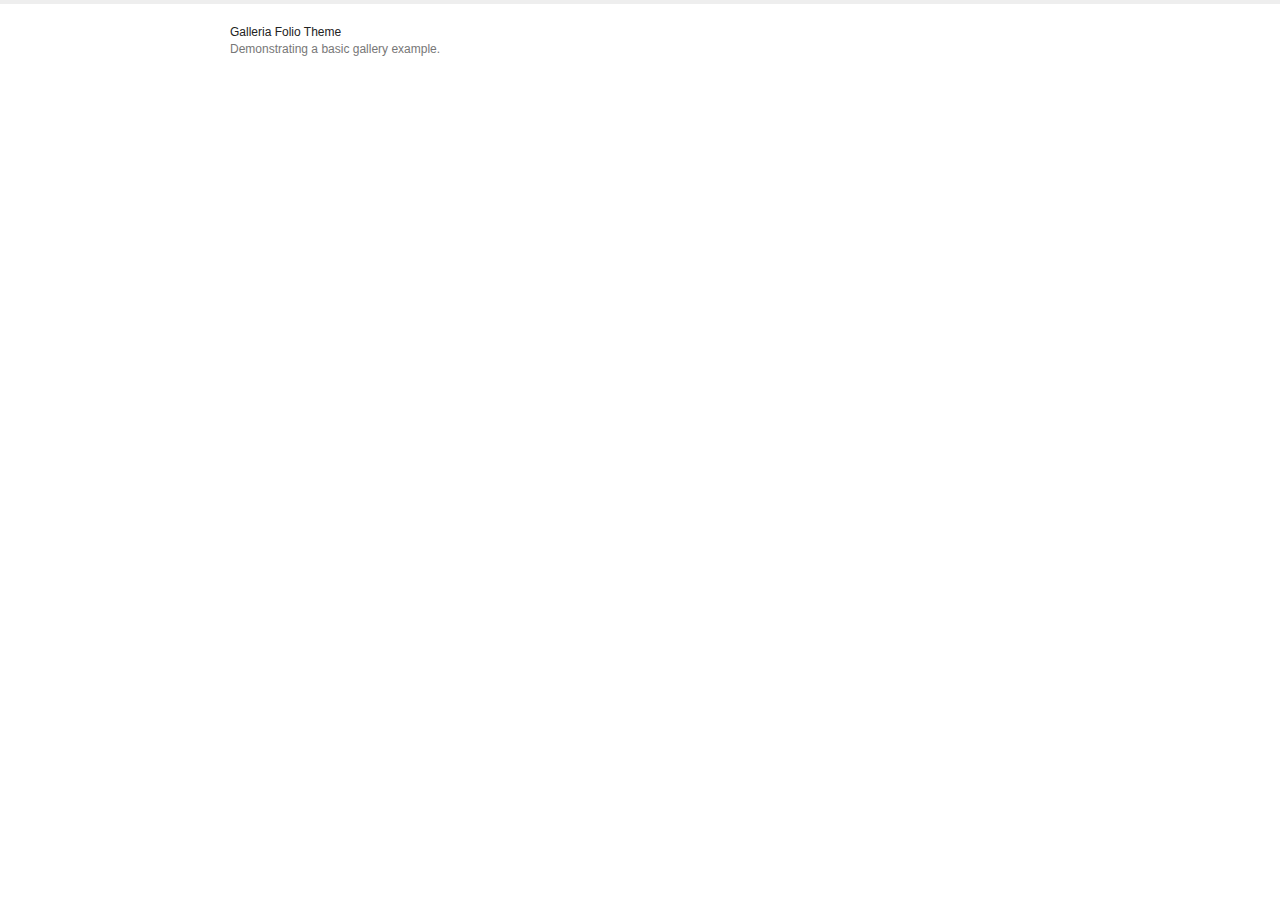
<file: galleria/dist/themes/folio/demo.html>
<!DOCTYPE html>
<html lang="en">
    <head>
        <meta charset="utf-8">
        <meta name="viewport" content="width=device-width,initial-scale=0.5,user-scalable=no">
        <title>Galleria Folio Theme</title>
        <style>

            /* Demo styles */
            html,body{background:#fff;margin:0;}
            body{border-top:4px solid #eee;}
            .content{color:#777;font:12px/1.4 "helvetica neue",arial,sans-serif;max-width:820px;margin:20px auto;}
            h1{font-size:12px;font-weight:normal;color:#222;margin:0;}
            p{margin:0 0 20px}
            a {color:#22BCB9;text-decoration:none;}
            .galleria-info-description a { color: #bbb;}
            .cred{margin-top:20px;font-size:11px;}

            .galleria{ height: 432px; max-width:820px; }

        </style>

        <!-- load jQuery -->
        <!-- <script src="https://ajax.googleapis.com/ajax/libs/jquery/3.1.1/jquery.js"></script> -->
        <script src="https://ajax.googleapis.com/ajax/libs/jquery/2.2.4/jquery.js"></script>

        <!-- load Galleria -->
        <script src="../../galleria.js"></script>

    </head>
<body>
    <div class="content">
        <h1>Galleria Folio Theme</h1>
        <p>Demonstrating a basic gallery example.</p>

        <div class="galleria">
            <a href="https://picsum.photos/id/467/1024/768.jpg">
                <img src="https://picsum.photos/id/467/300/200.jpg"
                     data-description="by &lt;a href=&quot;https://unsplash.com/photos/COE-CIGj8VA&quot;&gt;Taylor Leopold&lt;/a&gt; on &lt;a href=&quot;https://unsplash.com&quot;&gt;Unsplash&lt;/a&gt;"
                     data-title="Mysterious Mist">
            </a>
            <a href="https://picsum.photos/id/874/1024/768.jpg">
                <img src="https://picsum.photos/id/874/300/200.jpg"
                     data-description="by &lt;a href=&quot;https://unsplash.com/photos/Cp-LUHPRpWM&quot;&gt;Christopher Campbell&lt;/a&gt; on &lt;a href=&quot;https://unsplash.com&quot;&gt;Unsplash&lt;/a&gt;"
                     data-title="woman underwater in dress">
            </a>
            <a href="https://picsum.photos/id/501/1024/768.jpg">
                <img src="https://picsum.photos/id/501/300/200.jpg"
                     data-description="by &lt;a href=&quot;https://unsplash.com/photos/QbDkhVZ80To&quot;&gt;davide ragusa&lt;/a&gt; on &lt;a href=&quot;https://unsplash.com&quot;&gt;Unsplash&lt;/a&gt;"
                     data-title="Scala dei Turchi cliff">
            </a>
            <a href="https://picsum.photos/id/531/1024/768.jpg">
                <img src="https://picsum.photos/id/531/300/200.jpg"
                     data-description="by &lt;a href=&quot;https://unsplash.com/photos/zr8msYQhfRg&quot;&gt;Jeff Sheldon&lt;/a&gt; on &lt;a href=&quot;https://unsplash.com&quot;&gt;Unsplash&lt;/a&gt;"
                     data-title="Vintage cameras">
            </a>
            <a href="https://picsum.photos/id/329/1024/768.jpg">
                <img src="https://picsum.photos/id/329/300/200.jpg"
                     data-description="by &lt;a href=&quot;https://unsplash.com/photos/-e_njRV9hRE&quot;&gt;Felipe Santana&lt;/a&gt; on &lt;a href=&quot;https://unsplash.com&quot;&gt;Unsplash&lt;/a&gt;"
                     data-title="Lake Pebbles ">
            </a>
            <a href="https://picsum.photos/id/972/1024/768.jpg">
                <img src="https://picsum.photos/id/972/300/200.jpg"
                     data-description="by &lt;a href=&quot;https://unsplash.com/photos/VviFtDJakYk&quot;&gt;Matthew Wiebe&lt;/a&gt; on &lt;a href=&quot;https://unsplash.com&quot;&gt;Unsplash&lt;/a&gt;"
                     data-title="Foggy skyscrapers">
            </a>
            <a href="https://picsum.photos/id/886/1024/768.jpg">
                <img src="https://picsum.photos/id/886/300/200.jpg"
                     data-description="by &lt;a href=&quot;https://unsplash.com/photos/p62O--o1x-U&quot;&gt;Glen Carrie&lt;/a&gt; on &lt;a href=&quot;https://unsplash.com&quot;&gt;Unsplash&lt;/a&gt;"
                     data-title="Small soccer goal on a foggy field">
            </a>
            <a href="https://picsum.photos/id/374/1024/768.jpg">
                <img src="https://picsum.photos/id/374/300/200.jpg"
                     data-description="by &lt;a href=&quot;https://unsplash.com/photos/TDahcrcPhhA&quot;&gt;Ma. Alejandra&lt;/a&gt; on &lt;a href=&quot;https://unsplash.com&quot;&gt;Unsplash&lt;/a&gt;"
                     data-title="Driving near the shoreline">
            </a>
            <a href="https://picsum.photos/id/184/1024/768.jpg">
                <img src="https://picsum.photos/id/184/300/200.jpg"
                     data-description="by &lt;a href=&quot;https://unsplash.com/photos/yNGQ830uFB4&quot;&gt;Tim de Groot&lt;/a&gt; on &lt;a href=&quot;https://unsplash.com&quot;&gt;Unsplash&lt;/a&gt;"
                     data-title="Desert at Twilight">
            </a>
            <a href="https://picsum.photos/id/313/1024/768.jpg">
                <img src="https://picsum.photos/id/313/300/200.jpg"
                     data-description="by &lt;a href=&quot;https://unsplash.com/photos/4xYgBTYC2-Q&quot;&gt;Sonja Langford&lt;/a&gt; on &lt;a href=&quot;https://unsplash.com&quot;&gt;Unsplash&lt;/a&gt;"
                     data-title="Cloud on the field">
            </a>
            <a href="https://vimeo.com/25750735">
                <span class="video">Works for vimeo too.</span>
            </a>
            <a href="https://www.youtube.com/watch?v=PEEXZZ071FE">
                <span class="video">Works for youtube too.</span>
            </a>
        </div>


    </div>
    <script>
    $(function() {
        // Load the Folio theme
        Galleria.loadTheme('galleria.folio.js');

        // Initialize Galleria
        Galleria.run('.galleria');
    });
    </script>
    </body>
</html>
</file>
